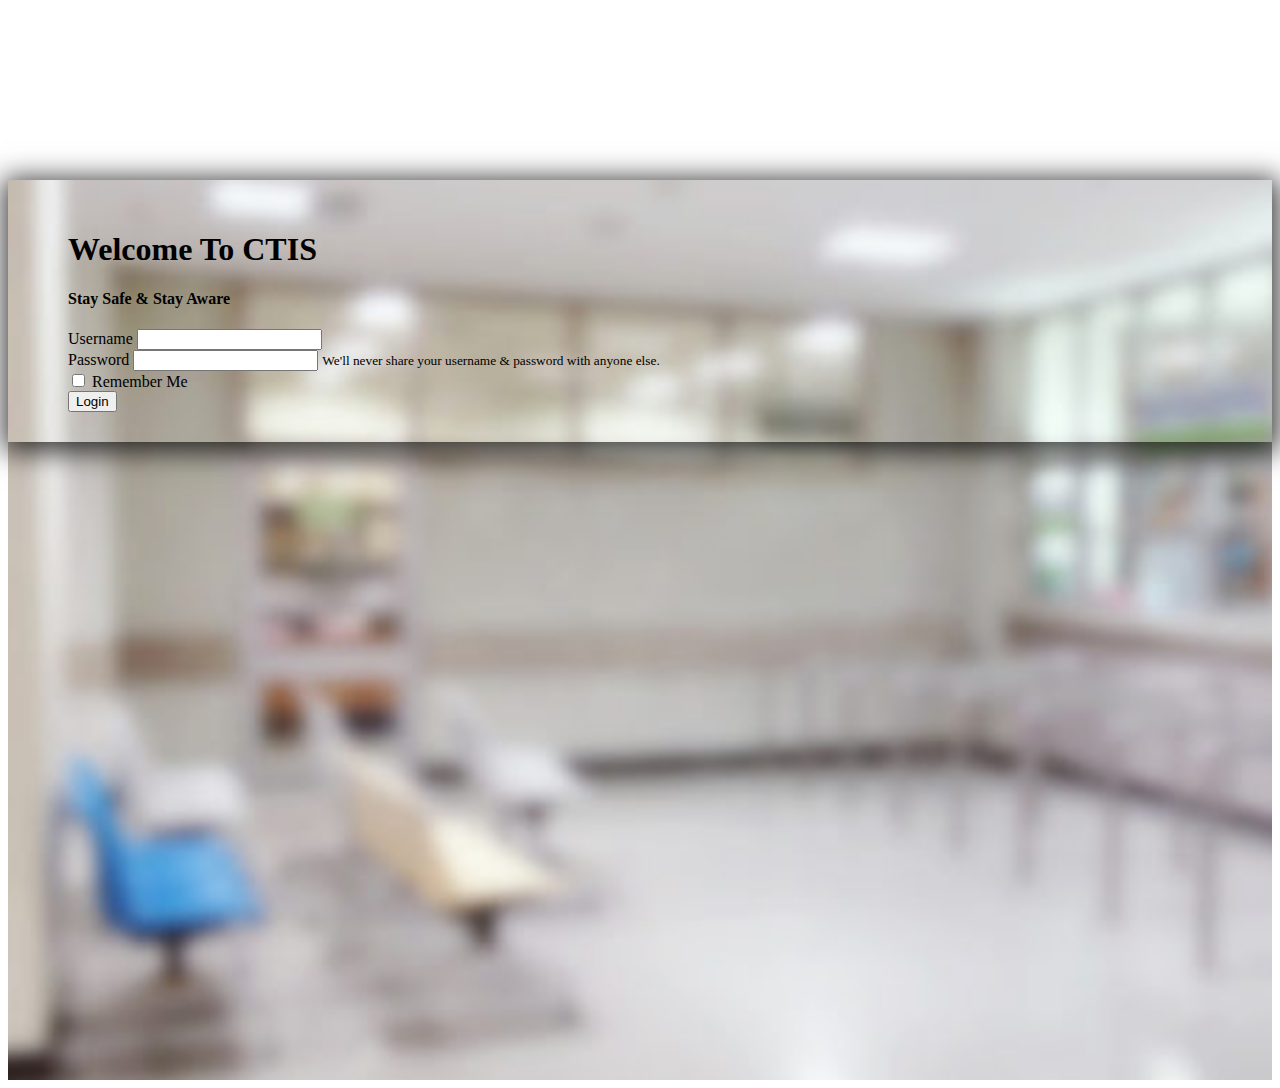
<file: BIT210-ASG/index.html>
<!doctype html>
<html lang="en">
  <head>
    <!-- Required meta tags -->
    <meta charset="utf-8">
    <meta name="viewport" content="width=device-width, initial-scale=1, shrink-to-fit=no">

    <!-- Bootstrap CSS -->
    <link rel="stylesheet" href="https://cdn.jsdelivr.net/npm/bootstrap@4.5.3/dist/css/bootstrap.min.css" integrity="sha384-TX8t27EcRE3e/ihU7zmQxVncDAy5uIKz4rEkgIXeMed4M0jlfIDPvg6uqKI2xXr2" crossorigin="anonymous">
    <link rel="stylesheet" href="css/style.css" type="text/css">
    <title>CTIS</title>
  </head>
  <body>
    <div class="container-fluid bg">
      <div class="row">
      <div class="col-md-4 col-sm-4 col-xs-12"></div>
        <div class="col-md-4 col-sm-4 col-xs-12">
          <!--form start-->
            <form action="javascript:redirect();" class="form-container">
              <h1>Welcome To CTIS</h1>
              <h4>Stay Safe & Stay Aware</h4>
              <div class="form-group">
                <label>Username</label>
                <input id="textBox" type="text" class="form-control" name="code" aria-describedby="urnameHelp" required="">
                
              </div>
              <div class="form-group">
                <label for="exampleInputPassword1">Password</label>
                <input type="password" class="form-control" id="exampleInputPassword1" required="">
                <small id="urnameHelp" class="form-text text-muted">We'll never share your username & password with anyone else.</small>
              </div>
              <div class="form-group form-check">
                <input type="checkbox" class="form-check-input" id="exampleCheck1">
                <label class="form-check-label" for="exampleCheck1">Remember Me</label>
              </div>
              <button type="submit" value="submit" class="btn btn-primary btn-block">Login</button>
            </form>
          <!--form end-->
        </div>
        <div class="col-md-4 col-sm-4 col-xs-12"></div>
      </div>
    </div>

    <script src="js/ctis.js"></script>
    <script src="https://code.jquery.com/jquery-3.5.1.slim.min.js" integrity="sha384-DfXdz2htPH0lsSSs5nCTpuj/zy4C+OGpamoFVy38MVBnE+IbbVYUew+OrCXaRkfj" crossorigin="anonymous"></script>
    <script src="https://cdn.jsdelivr.net/npm/popper.js@1.16.1/dist/umd/popper.min.js" integrity="sha384-9/reFTGAW83EW2RDu2S0VKaIzap3H66lZH81PoYlFhbGU+6BZp6G7niu735Sk7lN" crossorigin="anonymous"></script>
    <script src="https://cdn.jsdelivr.net/npm/bootstrap@4.5.3/dist/js/bootstrap.min.js" integrity="sha384-w1Q4orYjBQndcko6MimVbzY0tgp4pWB4lZ7lr30WKz0vr/aWKhXdBNmNb5D92v7s" crossorigin="anonymous"></script>
    
  </body>
</html>
</file>
<file: BIT210-ASG/css/style.css>
.bg{
    background:url('../image/doctor_login.jpg') no-repeat;
    width:100%;
    height:100vh;
    background-size: cover;
}

.navbar-default{
    background-color: #2471A3;
}

.logout > .logoutBtn:hover{
    background:#3e93cc !important ;
    }
    
.dropdown > .serviceBtn:hover{
    background:#3e93cc !important ;
    }

.form-container{
    border:0px solid;
    padding: 30px 60px;
    margin-top:20vh;
    -webkit-box-shadow: 1px 4px 26px 6px rgba(0,0,0,0.75);
    -moz-box-shadow: 1px 4px 26px 6px rgba(0,0,0,0.75);
    box-shadow: 1px 4px 26px 6px rgba(0,0,0,0.75);
}

.form-centre{
    border-bottom-style:dashed;
}

.officerdatabase{
    border-bottom-style:dashed;
}

.btn1{
    margin-bottom:10px;
    border-radius:8px;
}

.form-registration{
    background-color: beige;
    border-radius:8px;
}

.form-UpdateRec{
    background-color: beige;
    border-radius:8px;
}

.form-Record{
    background-color: beige;
    border-radius:8px;
}

.stock-page{
    background-color: beige;
    border-radius:8px;
    border-bottom-style: dashed;
}

.form-group-radio{
    margin-left:1em;
}

#title-label{
    font-weight: bolder;
    font-family: -apple-system, BlinkMacSystemFont, 'Segoe UI', Roboto, Oxygen, Ubuntu, Cantarell, 'Open Sans', 'Helvetica Neue', sans-serif;
    padding-left: 12px;
    padding-bottom: 10px;
    background-color:#2471A3;
    color:#F4D03F;
    border-radius: 8px;
}

/*footer*/
.page-footer{
    background-color: #33b5e5;
    color:white;
}

.btn-fb {
    font-size: 30px;
}

.btn-tw {
    font-size: 30px;
}

.btn-gplus {
    font-size: 30px;
}

.footer-copyright {
    background-color: #0099CC;
}

#page-link{
    color:#F4D03F;
}

/*LocateHealthFacilities*/
.HS table,
.HS th,
.HS td{
    border: 1px solid black;
    border-collapse: collapse;
    padding: 15px;
}

.HS tr:nth-child(1){
    background-color: #2471a3;
    color: white;
}

.HS tbody tr {
    border-bottom: 1px solid #dddddd;
}

.HS tbody tr:last-of-type {
    border-bottom: 2px solid #f4d03f;
}

.HS tbody tr:nth-of-type(even) {
    background-color: #f3f3f3;
}

.HealthFacilities h1{
    text-align: center;
    font-family: Arial, Helvetica, sans-serif;
}

.new1 {
    border: solid 2px grey;
}

.safety h1 {
    text-align: center;
    font-family: Arial, Helvetica, sans-serif;
}

.list1 {
    font-size: x-large;
}

.list2 {
    font-size: x-large;
}

/*Patient view history*/
/*LocateHealthFacilities*/
.PVH table,
.PVH th,
.PVH td{
    border: 1px solid black;
    border-collapse: collapse;
    padding: 15px;
}

.PVH tr:nth-child(1){
    background-color: #2471a3;
    color: white;
}

.PVH tbody tr {
    border-bottom: 1px solid #dddddd;
}

.PVH tbody tr:last-of-type {
    border-bottom: 2px solid #f4d03f;
}

.PVH tbody tr:nth-of-type(even) {
    background-color: #f3f3f3;
}

/*logout button*/
.logoutBtn {
    font-size: 16px;
    width: fit-content;
    height: 50px;
}
</file>
